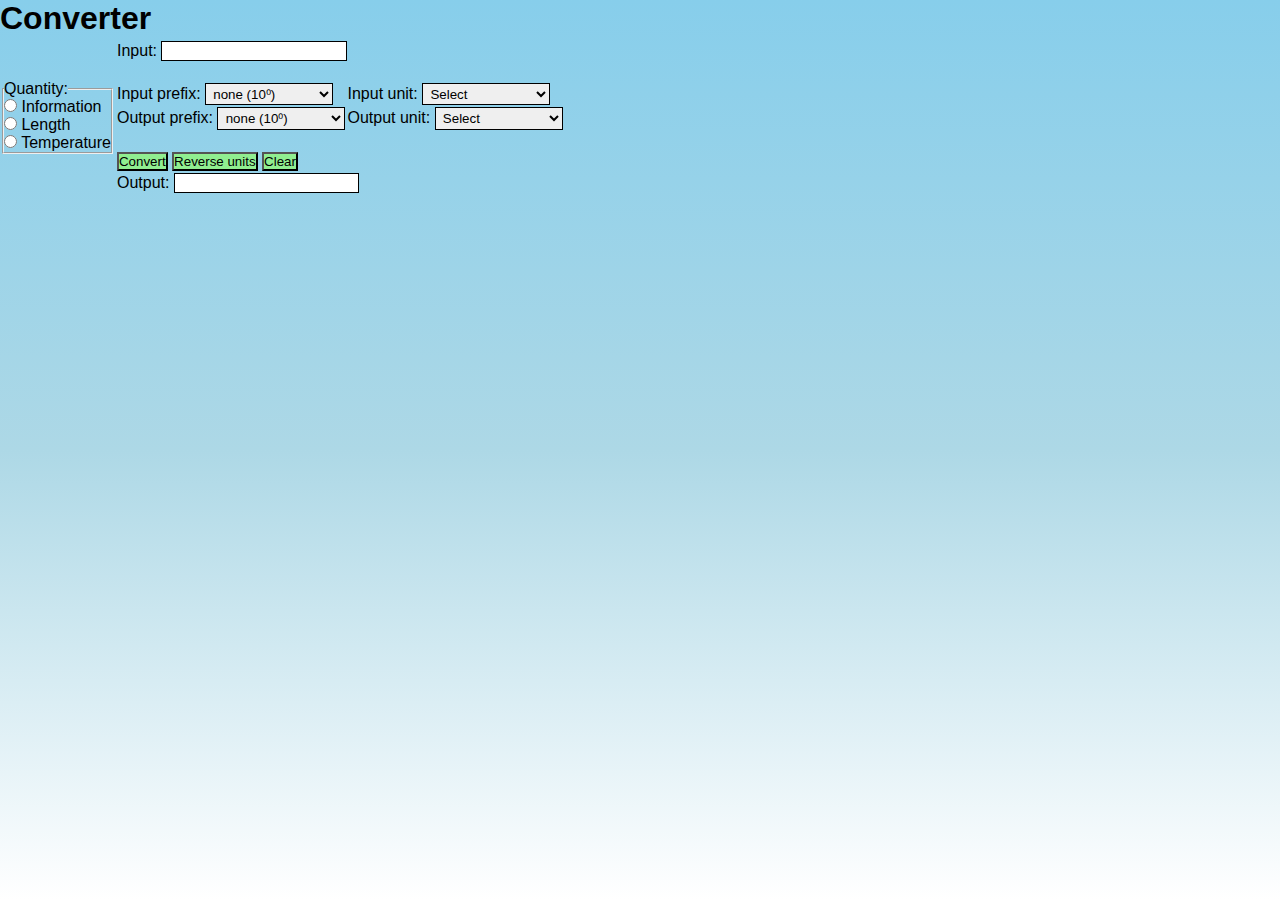
<file: converter.html>
<!DOCTYPE html>
<html lang="en">
	<head>
		<meta name="viewport" content="width=device-width, initial-scale=1" charset="UTF-8">
		<title>Converter</title>
		<link rel="stylesheet" href="styles.css"/>
	</head>
	<body>
		<h1>Converter</h1>
		<table>
			<tr>
				<td>
					<fieldset>
						<legend>Quantity:</legend>
						<p>
							<input type="radio" name="quantity" id="info" value="info">
							<label for="info">Information</label>
						</p>
						<p>
							<input type="radio" name="quantity" id="length" value="length">
							<label for="length">Length</label> 
						</p>
						<p>
							<input type="radio" name="quantity" id="temp" value="temp">
							<label for="temp">Temperature</label>
						</p>
					</fieldset>
				</td>
				<td>
					<table>
						<tr>
							<td id="input-box">
								<label for="input">Input:</label>
								<input type="text" id="input" required>
							</td>
						</tr>
					</table>
					<br/>
					<table>
						<tr>
							<td>
								<label for="input-prefix">Input prefix:</label>
								<select id="input-prefix">
									<option value='none'>none (10⁰)</option>
								</select>
							</td>
							<td>
								<label for="input-unit">Input unit:</label>
								<select id="input-unit">
									<option value="select">Select</option>
								</select>
							</td>
						</tr>
						<tr>
							<td>
								<label for="output-prefix">Output prefix:</label>
								<select id="output-prefix">
									<option value='none'>none (10⁰)</option>
								</select>
							</td>
							<td>
								<label for="output-unit">Output unit:</label>
								<select id="output-unit">
									<option value="select">Select</option>
								</select>
							</td>
						</tr>
					</table>
					<br/>
					<table>
						<tr>
							<td>
								<button type="submit" id="convert">Convert</button>
								<button type="submit" id="reverse">Reverse units</button>
								<button type="reset" id="clear">Clear</button>
							</td>
						</tr>
						<tr>
							<td id="input-box">
								<label for="output">Output:</label>
								<input type="text" id="output" readonly>
							</td>
						</tr>
					</table>
				</td>
			</tr>
		</table>
		<script src="script.js"></script>
	</body>
</html>
</file>
<file: styles.css>
:root {
	color-scheme: light dark;
}

* {
	margin: 0;
	padding: 0;
	box-sizing: border-card;
}

@media (prefers-color-scheme: light) {
	:root {
		color-scheme: light;
		--background: linear-gradient(to bottom, #87CEEB, #ADD8E6, white);
		--button: lightgreen;
		--foreground: black;
	}
}

@media (prefers-color-scheme: dark) {
	:root {
		color-scheme: dark;
		--background: linear-gradient(to bottom, black, #0B0B3B, #1C1C3A);
		--button: darkgreen;
		--foreground: #ededed;
	}
}

html, body {
	background: var(--background);
	color: var(--foreground);
	font-family: Arial, Helvetica, sans-serif;
	max-width: 100vw;
	overflow-x: hidden;
	height: 100vh;
	margin: 0;
}

.card {
	background: rgba(250, 250, 250, 0.3);
	box-shadow: 3px 3px 7px rgba(0, 0, 0, 0.2);
}

.card > * {
	margin: 0.2rem 0;
}

input, select {
	border: 0.01rem solid var(--foreground);
	padding: 0.1rem 0.2rem;
}

select {
	width: 8rem;
	border-color: var(--foreground);
}

button {
	background: var(--button);
}
</file>
